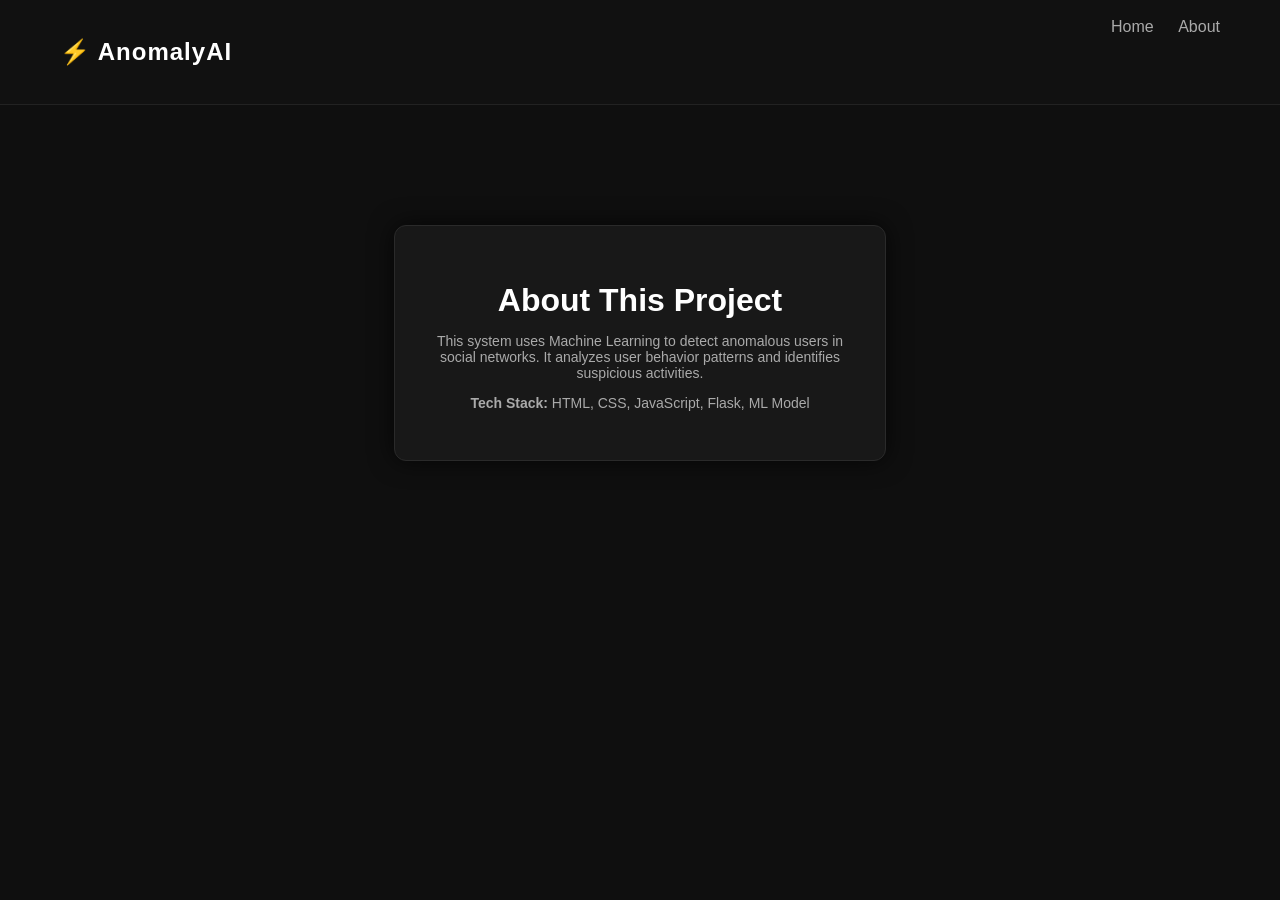
<file: fronted/about.html>
<!DOCTYPE html>
<html>
<head>
    <title>About</title>
    <link rel="stylesheet" href="style.css">
</head>
<body>

<nav>
    <h2>⚡ AnomalyAI</h2>
    <div>
        <a href="index.html">Home</a>
        <a href="about.html">About</a>
    </div>
</nav>

<div class="glass-card">
    <h1>About This Project</h1>
    <p>
        This system uses Machine Learning to detect anomalous users in social networks.
        It analyzes user behavior patterns and identifies suspicious activities.
    </p>

    <p><b>Tech Stack:</b> HTML, CSS, JavaScript, Flask, ML Model</p>
</div>

</body>
</html>
</file>
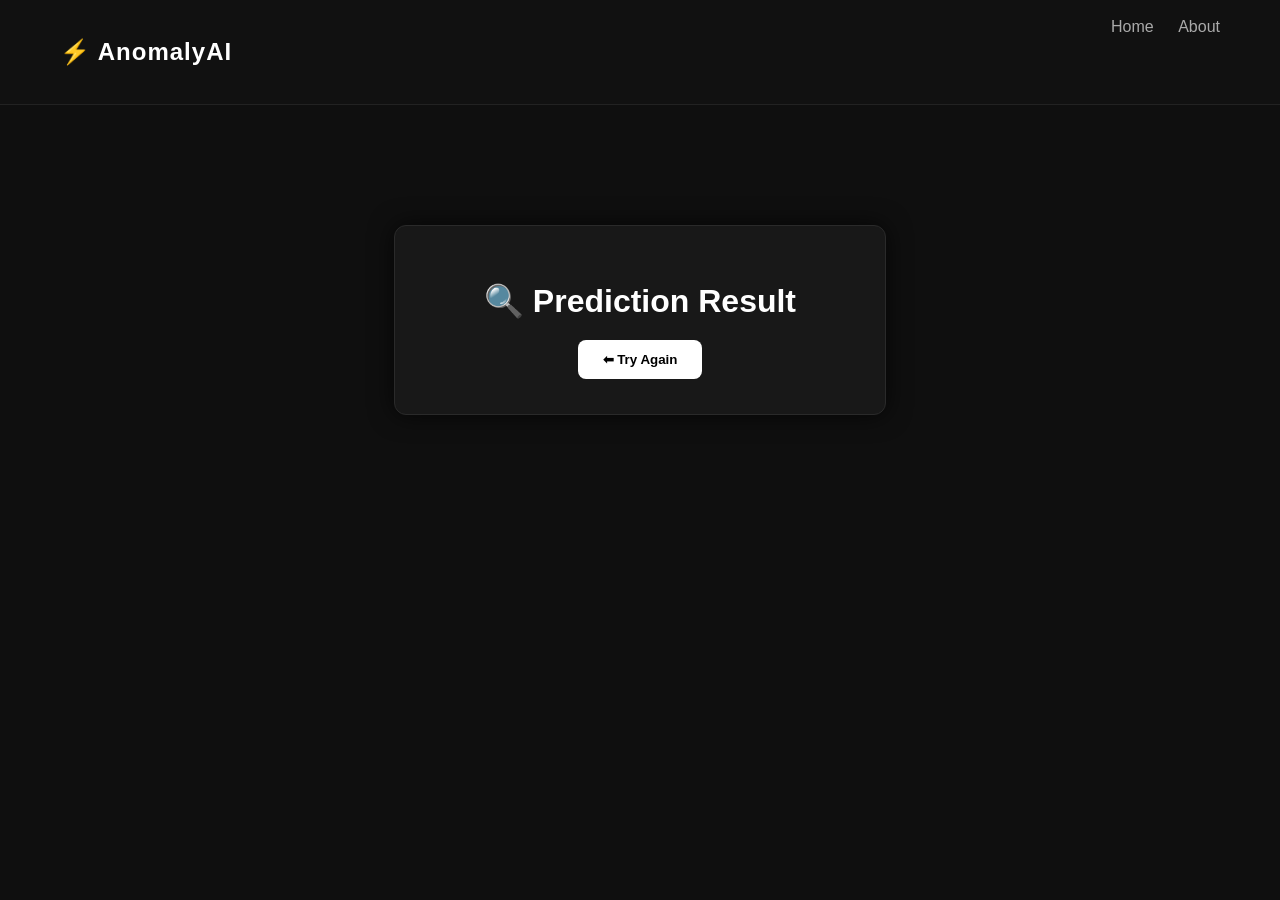
<file: fronted/result.html>
<!DOCTYPE html>
<html>
<head>
    <title>Result</title>
    <link rel="stylesheet" href="style.css">
</head>
<body>

<nav>
    <h2>⚡ AnomalyAI</h2>
    <div>
        <a href="index.html">Home</a>
        <a href="about.html">About</a>
    </div>
</nav>

<div class="glass-card">

    <h1>🔍 Prediction Result</h1>

    <h2 id="resultText"></h2>
    <p id="subText"></p>

    <button onclick="goBack()">⬅ Try Again</button>

</div>

<script>
    let result = localStorage.getItem("result");

    let resultText = document.getElementById("resultText");
    let subText = document.getElementById("subText");

    // typing animation
    let i = 0;
    function typeEffect(text) {
        if (i < text.length) {
            resultText.innerHTML += text.charAt(i);
            i++;
            setTimeout(() => typeEffect(text), 40);
        }
    }

    typeEffect(result);

    // color + message
    setTimeout(() => {
        if(result === "Anomalous User"){
            resultText.style.color = "#ff4d4d";
            subText.innerText = "⚠️ Suspicious activity detected. This user may be risky.";
        } else {
            resultText.style.color = "#4dff88";
            subText.innerText = "✅ User behavior is normal and safe.";
        }
    }, 500);

    function goBack() {
        window.location.href = "index.html";
    }
</script>

</body>
</html>
</file>
<file: fronted/style.css>
/* Global */
body {
    margin: 0;
    font-family: 'Segoe UI', sans-serif;
    background: #0f0f0f;
    color: #ffffff;
}

/* Navbar */
nav {
    display: flex;
    justify-content: space-between;
    padding: 18px 60px;
    background: #111;
    border-bottom: 1px solid #222;
}

nav h2 {
    color: #fff;
    letter-spacing: 1px;
}

nav a {
    color: #aaa;
    margin-left: 20px;
    text-decoration: none;
    transition: 0.3s;
}

nav a:hover {
    color: #fff;
}

/* Main Card */
.glass-card {
    width: 420px;
    margin: 120px auto;
    padding: 35px;
    text-align: center;

    background: #181818;
    border-radius: 12px;
    border: 1px solid #2a2a2a;

    box-shadow: 0px 0px 25px rgba(0,0,0,0.7);
}

/* Headings */
h1 {
    margin-bottom: 10px;
}

p {
    color: #aaa;
    font-size: 14px;
}

/* Input */
input {
    width: 85%;
    padding: 12px;
    margin: 20px 0;

    background: #111;
    border: 1px solid #333;
    border-radius: 8px;

    color: white;
    outline: none;
}

/* Button */
button {
    padding: 12px 25px;
    background: white;
    color: black;

    border: none;
    border-radius: 8px;

    font-weight: bold;
    cursor: pointer;
    transition: 0.3s;
}

button:hover {
    background: #ddd;
    transform: scale(1.05);
}

#resultBox {
    background: #1e1e1e;
    padding: 20px;
    border-radius: 10px;
    color: white;
    width: 300px;
    margin: auto;
    margin-top: 20px;
    box-shadow: 0 0 10px rgba(0,0,0,0.5);
}

#resultBox button {
    margin-top: 10px;
    padding: 8px 15px;
    border: none;
    background: white;
    color: black;
    border-radius: 5px;
    cursor: pointer;
}
#resultBox {
    animation: fadeIn 0.5s ease-in-out;
}

@keyframes fadeIn {
    from { opacity: 0; transform: translateY(10px); }
    to { opacity: 1; transform: translateY(0); }
}
.popup {
    display: none;
    position: fixed;
    top: 0;
    left: 0;
    width: 100%;
    height: 100%;
    background: rgba(0,0,0,0.7);
    justify-content: center;
    align-items: center;
}

.popup-content {
    background: #1e1e1e;
    padding: 30px;
    border-radius: 12px;
    text-align: center;
    color: white;
    width: 300px;
    animation: zoomIn 0.4s ease;
}

@keyframes zoomIn {
    from {
        transform: scale(0.5);
        opacity: 0;
    }
    to {
        transform: scale(1);
        opacity: 1;
    }
}

.popup-content button {
    margin-top: 15px;
    padding: 8px 15px;
    border: none;
    background: white;
    color: black;
    border-radius: 5px;
    cursor: pointer;
}
</file>
